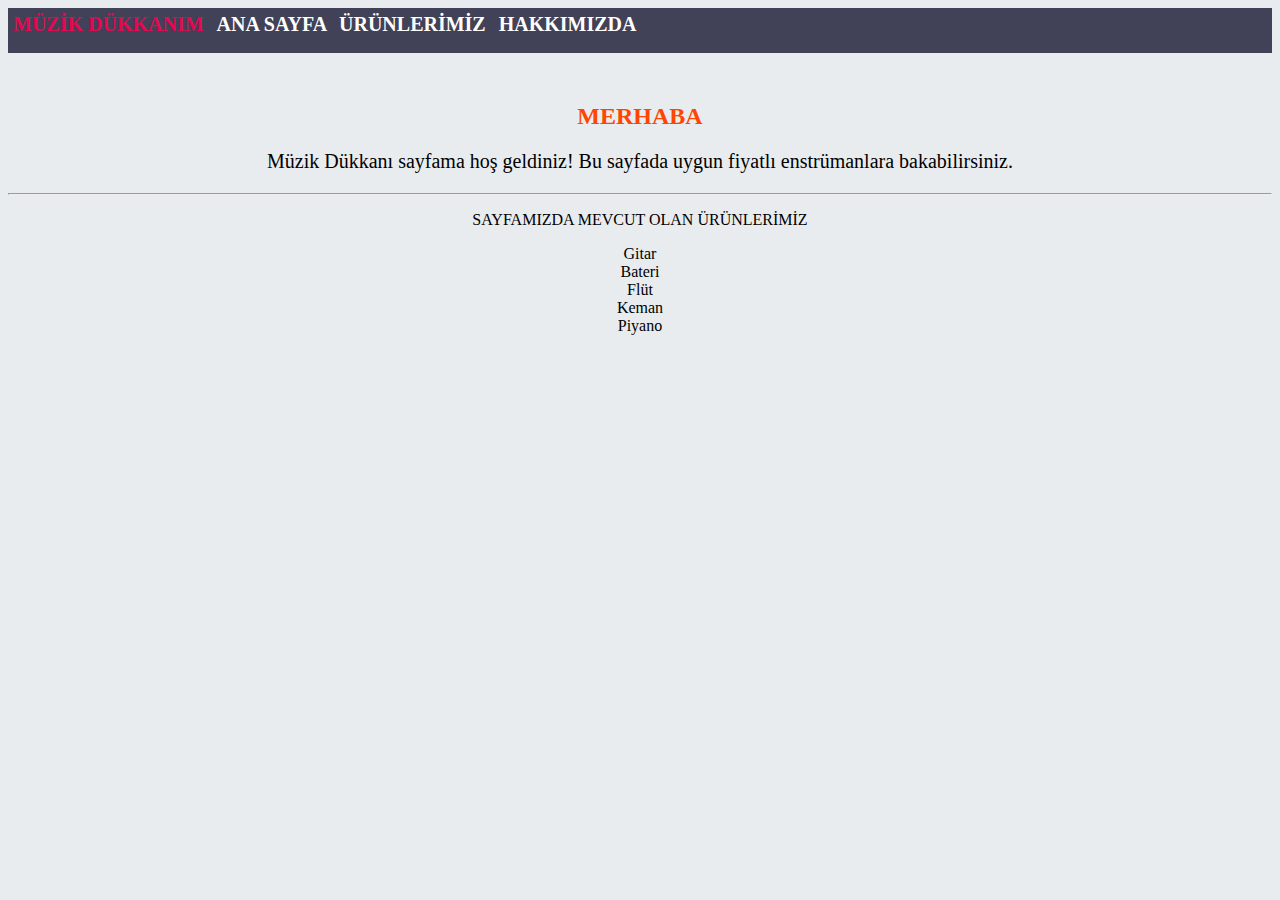
<file: bootstap/calisma/index.html>
<!doctype html>
<html lang="en">
  <head>
    <!-- Required meta tags -->
    <meta charset="utf-8">
    <meta name="viewport" content="width=device-width, initial-scale=1">

    <!-- Bootstrap CSS -->
    <link href="https://cdn.jsdelivr.net/npm/bootstrap@5.0.2/dist/css/bootstrap.min.css" rel="stylesheet" integrity="sha384-EVSTQN3/azprG1Anm3QDgpJLIm9Nao0Yz1ztcQTwFspd3yD65VohhpuuCOmLASjC" crossorigin="anonymous">
<link rel="stylesheet" href="hakkimizda.html">
    <title>Enstrüman Satış Sayfası</title>
    <link rel="stylesheet" href="style.css">
  </head>
  <body style="background-color:  #E9ECEF;">
    <nav class="baslik">
      
        <div class="yukseklik">
            <h3>MÜZİK DÜKKANIM
            <a class="yazi" style="text-align: left;" href="index.html">ANA SAYFA</a>
            <a class="yazi" href="urunlerimiz.html">ÜRÜNLERİMİZ</a>
            <a class="yazi" href="hakkimizda.html">HAKKIMIZDA</a>
           </h3>
            
        </div>

    </nav>

    <div class="container">
        <h2 style="color: orangered;">MERHABA</h2>
        <p class="yazi-bir">Müzik Dükkanı sayfama hoş geldiniz! Bu sayfada uygun fiyatlı enstrümanlara bakabilirsiniz.</p>
        <article class="yazi-iki">
            <hr>
            <p> SAYFAMIZDA MEVCUT OLAN ÜRÜNLERİMİZ
             <ul>
                <li>Gitar</li>
                <li>Bateri</li>
                <li>Flüt</li>
                <li>Keman</li>
                <li>Piyano</li>
             </ul>
            </p>
        </article>

    </div>
   
    
 











    <!-- Optional JavaScript; choose one of the two! -->

    <!-- Option 1: Bootstrap Bundle with Popper -->
    <script src="https://cdn.jsdelivr.net/npm/bootstrap@5.0.2/dist/js/bootstrap.bundle.min.js" integrity="sha384-MrcW6ZMFYlzcLA8Nl+NtUVF0sA7MsXsP1UyJoMp4YLEuNSfAP+JcXn/tWtIaxVXM" crossorigin="anonymous"></script>

    <!-- Option 2: Separate Popper and Bootstrap JS -->
    <!--
    <script src="https://cdn.jsdelivr.net/npm/@popperjs/core@2.9.2/dist/umd/popper.min.js" integrity="sha384-IQsoLXl5PILFhosVNubq5LC7Qb9DXgDA9i+tQ8Zj3iwWAwPtgFTxbJ8NT4GN1R8p" crossorigin="anonymous"></script>
    <script src="https://cdn.jsdelivr.net/npm/bootstrap@5.0.2/dist/js/bootstrap.min.js" integrity="sha384-cVKIPhGWiC2Al4u+LWgxfKTRIcfu0JTxR+EQDz/bgldoEyl4H0zUF0QKbrJ0EcQF" crossorigin="anonymous"></script>
    -->
  </body>
</html>
</file>
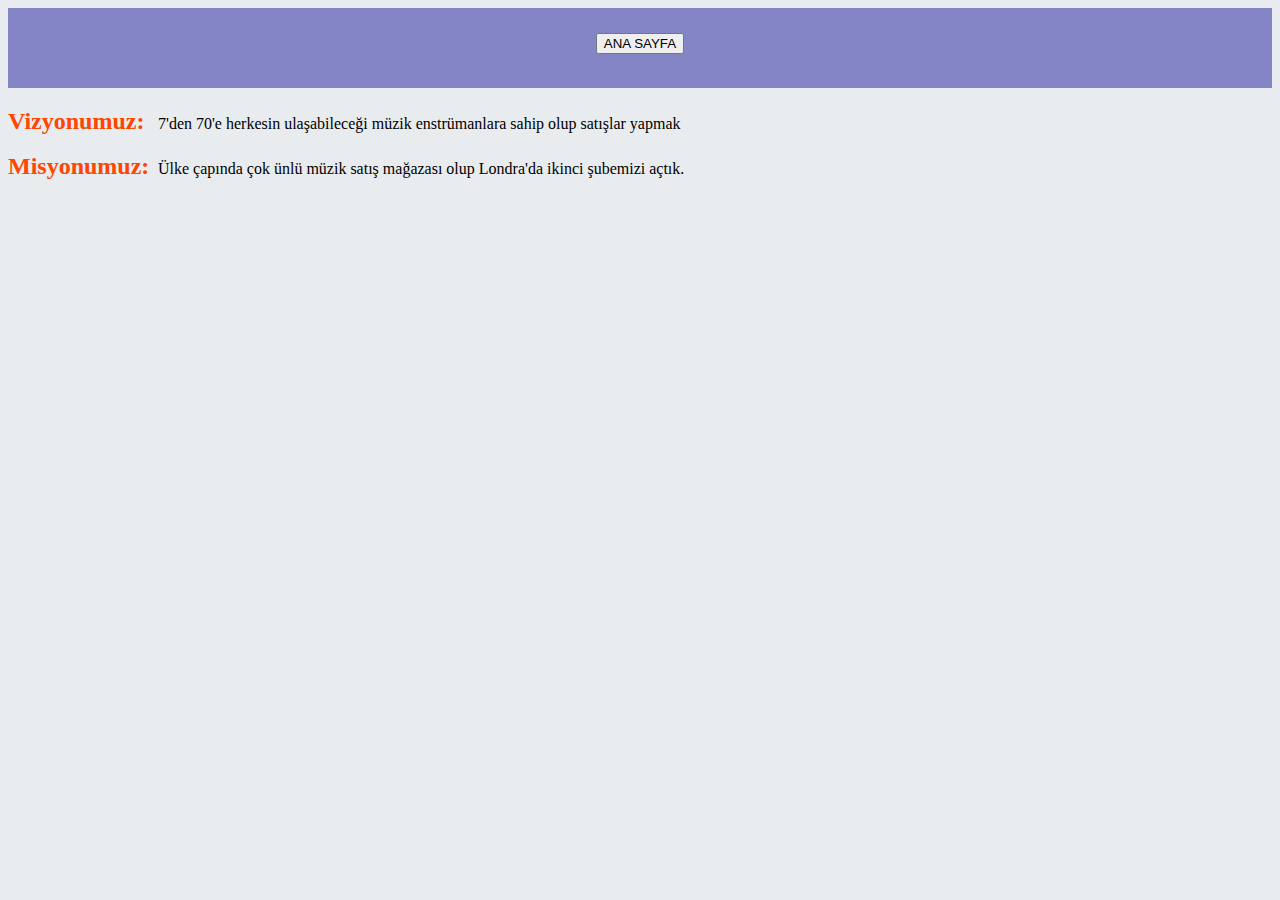
<file: bootstap/calisma/hakkimizda.html>
<!DOCTYPE html>
<html lang="en">
<head>
    <meta charset="UTF-8">
    <meta name="viewport" content="width=device-width, initial-scale=1.0">
    <title>HAKKIMIZDA</title>
    <link rel="stylesheet" href="index.html">
    <link rel="stylesheet" href="hakkimizda.css">
    <link rel="stylesheet" href="anasayfa.js">
</head>
<body>
   
    <div class="container">
        <nav>
            <button id="myButton" style="margin-top: 25px;">ANA SAYFA</button>
            <script src="anasayfa.js"></script>
        </nav>
        <div>
            <h2 style="color: orangered;">Vizyonumuz:</h2>
            <p style="margin-top: -40px; margin-left: 150px;">7'den 70'e herkesin ulaşabileceği müzik enstrümanlara sahip olup satışlar yapmak</p>
        </div>
        <div>
            <h2 style="color: orangered;">Misyonumuz:</h2>
            <p style="margin-top: -40px; margin-left: 150px;">Ülke çapında çok ünlü müzik satış mağazası olup Londra'da ikinci şubemizi açtık.</p>
        </div>

    </div>
</body>
</html>
</file>
<file: bootstap/calisma/style.css>
h3 {
    background-color: rgb(65, 65, 87);
    color: rgb(228, 8, 81);
    height: 40px;
    text-align: left;
    margin: 0px;
    padding-top: 5px;
    font-size: 20px;
   padding-left: 5px;
}

.yazi {
    text-decoration: none;
    color: white;
    margin-left: 8px;
    font-size: 20px;
}

.container {
    text-align: center;
    margin-top: 50px;
}

.yazi-bir {
    margin-top: 5px;
    font-size: 20px;
}

.yazi-iki {
    text-align: center;
}

ul {
    margin: 0;
    padding: 0;
    list-style: none;
}
</file>
<file: bootstap/calisma/hakkimizda.css>
body {
    background-color:  #E9ECEF;
}
nav {
    background-color: rgba(0, 0, 139, 0.434);
    height: 80px;
    text-align: center;
    
    
}
</file>
